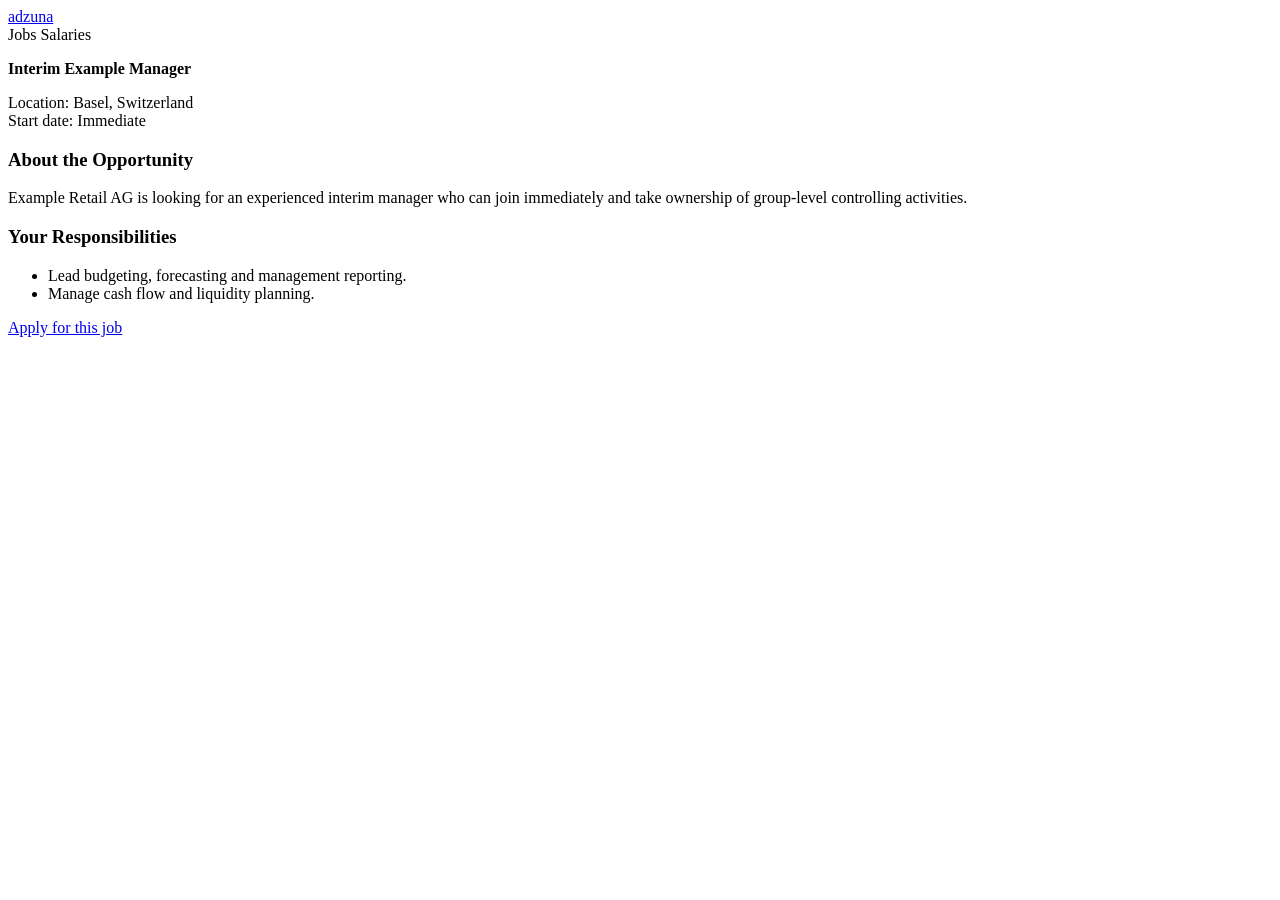
<file: tests/fixtures/adzuna_details.html>
<!DOCTYPE html>
<html><head><title>Interim Example Manager Job in Basel</title></head>
<body>
<header><a href="/">adzuna</a> <nav>Jobs Salaries</nav></header>
<main class="ui-adp-content">
<section class="adp-body mx-4 mb-4 text-sm md:mx-0 md:text-base md:mb-0">
<p><strong>Interim Example Manager</strong></p>
<p>Location: Basel, Switzerland<br>Start date: Immediate</p>
<h3>About the Opportunity</h3>
<p>Example Retail AG is looking for an experienced interim manager who can join
immediately and take ownership of group-level controlling activities.</p>
<h3>Your Responsibilities</h3>
<ul><li>Lead budgeting, forecasting and management reporting.</li>
<li>Manage cash flow&nbsp;and liquidity planning.</li></ul>
</section>
<aside class="adp-right-col"><a href="/land/ad/1?v=X">Apply for this job</a></aside>
</main>
<script>var tracking = {"not": "text"};</script>
</body></html>
</file>
